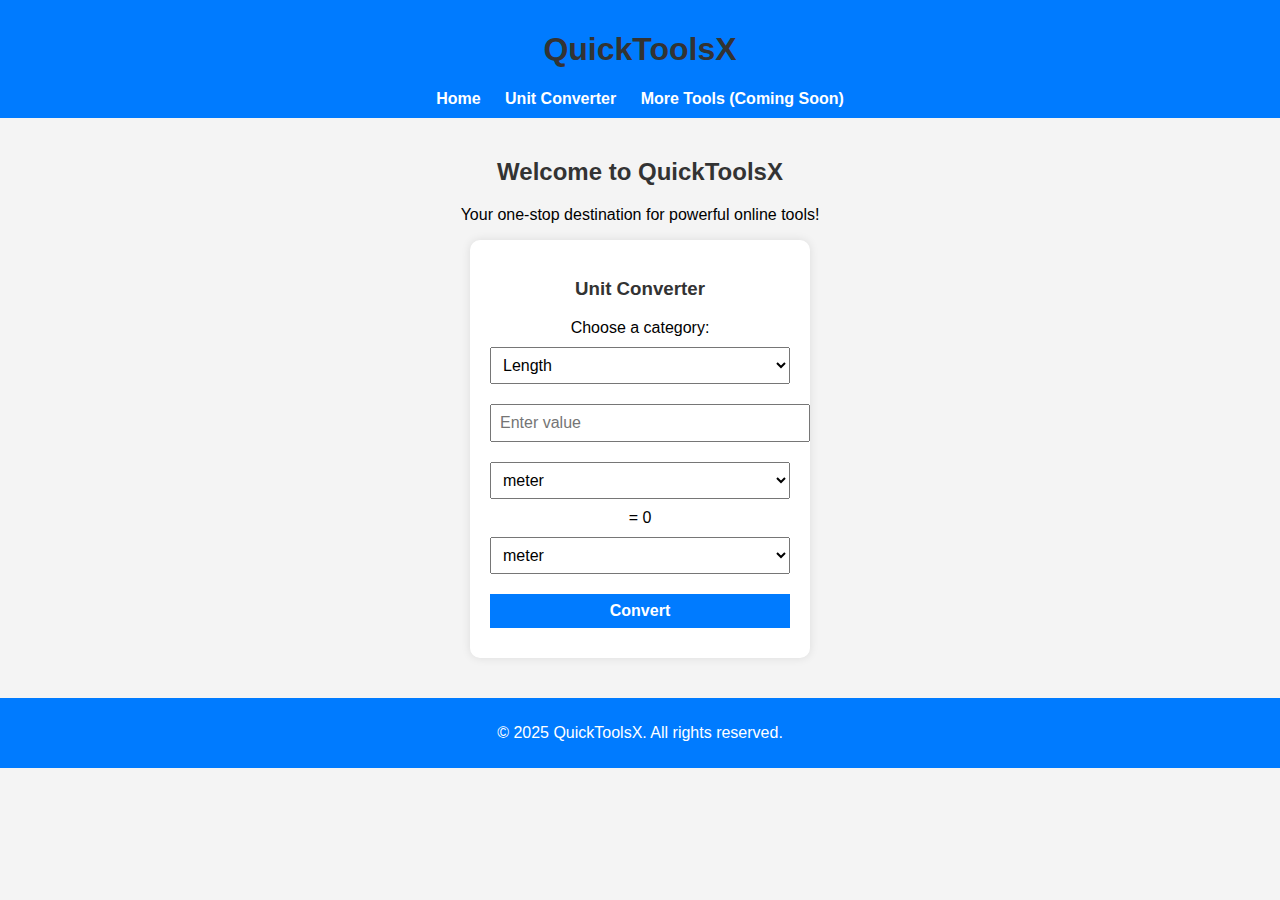
<file: index.html>
<!DOCTYPE html>
<html lang="en">
<head>
    <link rel="stylesheet" href="style.css">
    <meta charset="UTF-8">
    <meta name="viewport" content="width=device-width, initial-scale=1.0">
    <title>QuickToolsX - Home</title>
</head>
<body>
    <header>
        <h1>QuickToolsX</h1>
        <nav>
            <a href="#">Home</a>
            <a href="#">Unit Converter</a>
            <a href="#">More Tools (Coming Soon)</a>
        </nav>
    </header>

    <main>
        <h2>Welcome to QuickToolsX</h2>
        <p>Your one-stop destination for powerful online tools!</p>

        <section class="converter">
            <h3>Unit Converter</h3>
            <label for="category">Choose a category:</label>
            <select id="category" onchange="loadUnits()">
                <option value="length">Length</option>
                <option value="weight">Weight</option>
                <option value="temperature">Temperature</option>
            </select>

            <div class="input-section">
                <input type="number" id="inputValue" placeholder="Enter value">
                <select id="fromUnit"></select>
            </div>

            <div class="output-section">
                <span>=</span>
                <span id="outputValue">0</span>
                <select id="toUnit"></select>
            </div>

            <button onclick="convert()">Convert</button>
        </section>
    </main>

    <footer>
        <p>&copy; 2025 QuickToolsX. All rights reserved.</p>
    </footer>

    <script src="script.js"></script>
</body>
</html>
</file>
<file: style.css>
body {
    font-family: Arial, sans-serif;
    text-align: center;
    background-color: #f4f4f4;
    margin: 0;
    padding: 0;
}

header {
    background: #007bff;
    color: white;
    padding: 10px;
}

nav {
    margin-top: 10px;
}

nav a {
    color: white;
    text-decoration: none;
    margin: 10px;
    font-weight: bold;
}

main {
    padding: 20px;
}

h1, h2, h3 {
    color: #333;
}

.converter {
    background: white;
    padding: 20px;
    border-radius: 10px;
    width: 300px;
    margin: auto;
    box-shadow: 0 0 10px rgba(0, 0, 0, 0.1);
}

input, select, button {
    width: 100%;
    margin: 10px 0;
    padding: 8px;
    font-size: 16px;
}

button {
    background-color: #007bff;
    color: white;
    border: none;
    cursor: pointer;
    font-weight: bold;
}

button:hover {
    background-color: #0056b3;
}

footer {
    margin-top: 20px;
    padding: 10px;
    background: #007bff;
    color: white;
}
</file>
